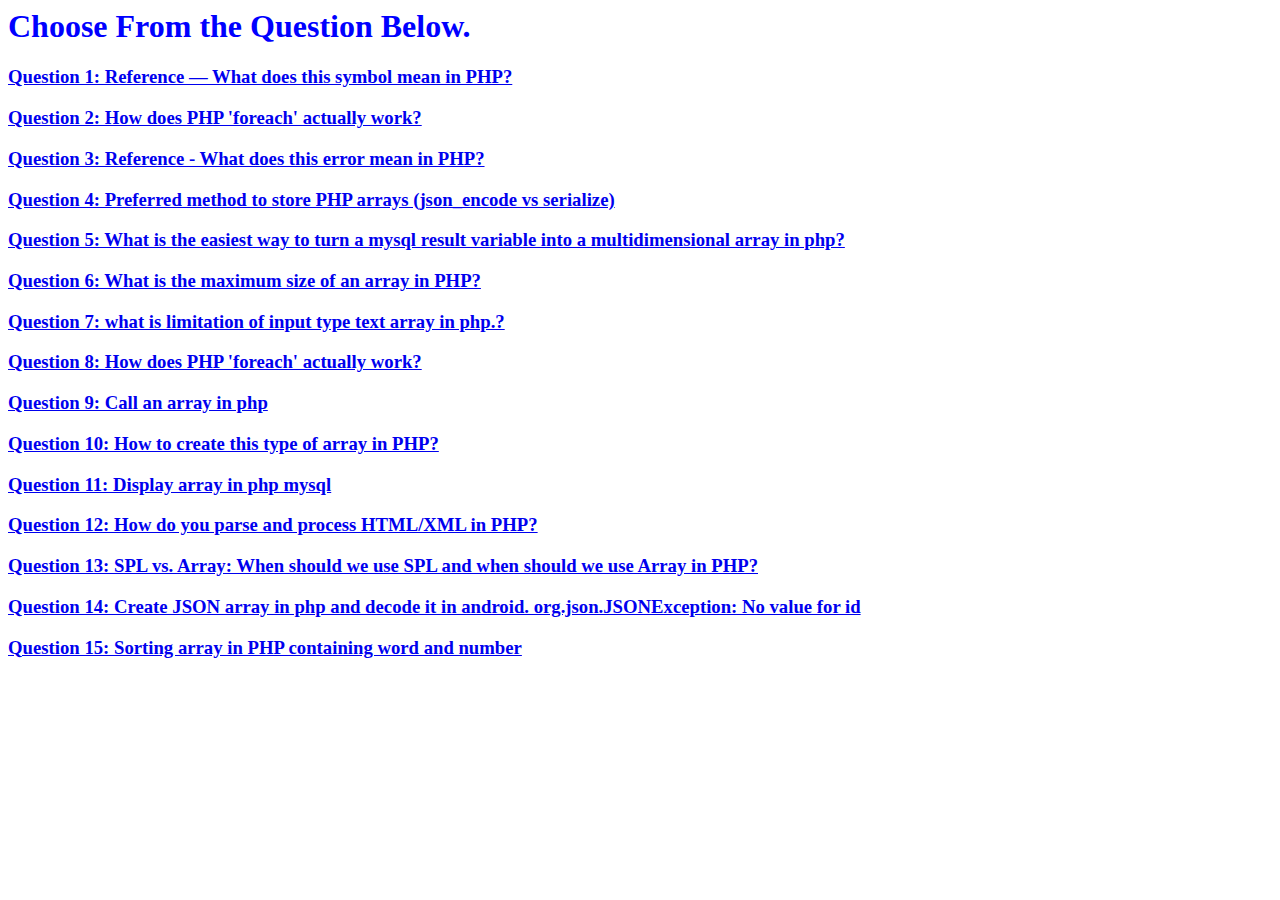
<file: demo.html>
<html><style> body {background-color: #cococo;} h1 {align:center;color: blue;font-family: verdana;} </style><body><h1>Choose From the Question Below.</h1><a href = /p1/hitlink?link=https://www.stackoverflow.com/questions/3737139/reference-what-does-this-symbol-mean-in-php ><h3>Question 1: Reference — What does this symbol mean in PHP?</h3></a><a href = /p1/hitlink?link=https://www.stackoverflow.com/questions/10057671/how-does-php-foreach-actually-work ><h3>Question 2: How does PHP 'foreach' actually work?</h3></a><a href = /p1/hitlink?link=https://www.stackoverflow.com/questions/12769982/reference-what-does-this-error-mean-in-php ><h3>Question 3: Reference - What does this error mean in PHP?</h3></a><a href = /p1/hitlink?link=https://www.stackoverflow.com/questions/804045/preferred-method-to-store-php-arrays-json-encode-vs-serialize ><h3>Question 4: Preferred method to store PHP arrays (json_encode vs serialize)</h3></a><a href = /p1/hitlink?link=https://www.stackoverflow.com/questions/1071370/what-is-the-easiest-way-to-turn-a-mysql-result-variable-into-a-multidimensional ><h3>Question 5: What is the easiest way to turn a mysql result variable into a multidimensional array in php?</h3></a><a href = /p1/hitlink?link=https://www.stackoverflow.com/questions/6856506/what-is-the-maximum-size-of-an-array-in-php ><h3>Question 6: What is the maximum size of an array in PHP?</h3></a><a href = /p1/hitlink?link=https://www.stackoverflow.com/questions/46407902/what-is-limitation-of-input-type-text-array-in-php ><h3>Question 7: what is limitation of input type text array in php.?</h3></a><a href = /p1/hitlink?link=https://www.stackoverflow.com/questions/10057671/how-does-php-foreach-actually-work/14854568#14854568 ><h3>Question 8: How does PHP 'foreach' actually work?</h3></a><a href = /p1/hitlink?link=https://www.stackoverflow.com/questions/26444252/call-an-array-in-php ><h3>Question 9: Call an array in php</h3></a><a href = /p1/hitlink?link=https://www.stackoverflow.com/questions/27488197/how-to-create-this-type-of-array-in-php ><h3>Question 10: How to create this type of array in PHP?</h3></a><a href = /p1/hitlink?link=https://www.stackoverflow.com/questions/50441841/display-array-in-php-mysql ><h3>Question 11: Display array in php mysql</h3></a><a href = /p1/hitlink?link=https://www.stackoverflow.com/questions/3577641/how-do-you-parse-and-process-html-xml-in-php/3577662#3577662 ><h3>Question 12: How do you parse and process HTML/XML in PHP?</h3></a><a href = /p1/hitlink?link=https://www.stackoverflow.com/questions/3166405/spl-vs-array-when-should-we-use-spl-and-when-should-we-use-array-in-php ><h3>Question 13: SPL vs. Array: When should we use SPL and when should we use Array in PHP?</h3></a><a href = /p1/hitlink?link=https://www.stackoverflow.com/questions/28797196/create-json-array-in-php-and-decode-it-in-android-org-json-jsonexception-no-va ><h3>Question 14: Create JSON array in php and decode it in android. org.json.JSONException: No value for id</h3></a><a href = /p1/hitlink?link=https://www.stackoverflow.com/questions/28202469/sorting-array-in-php-containing-word-and-number ><h3>Question 15: Sorting array in PHP containing word and number</h3></a></body></html>
</file>
